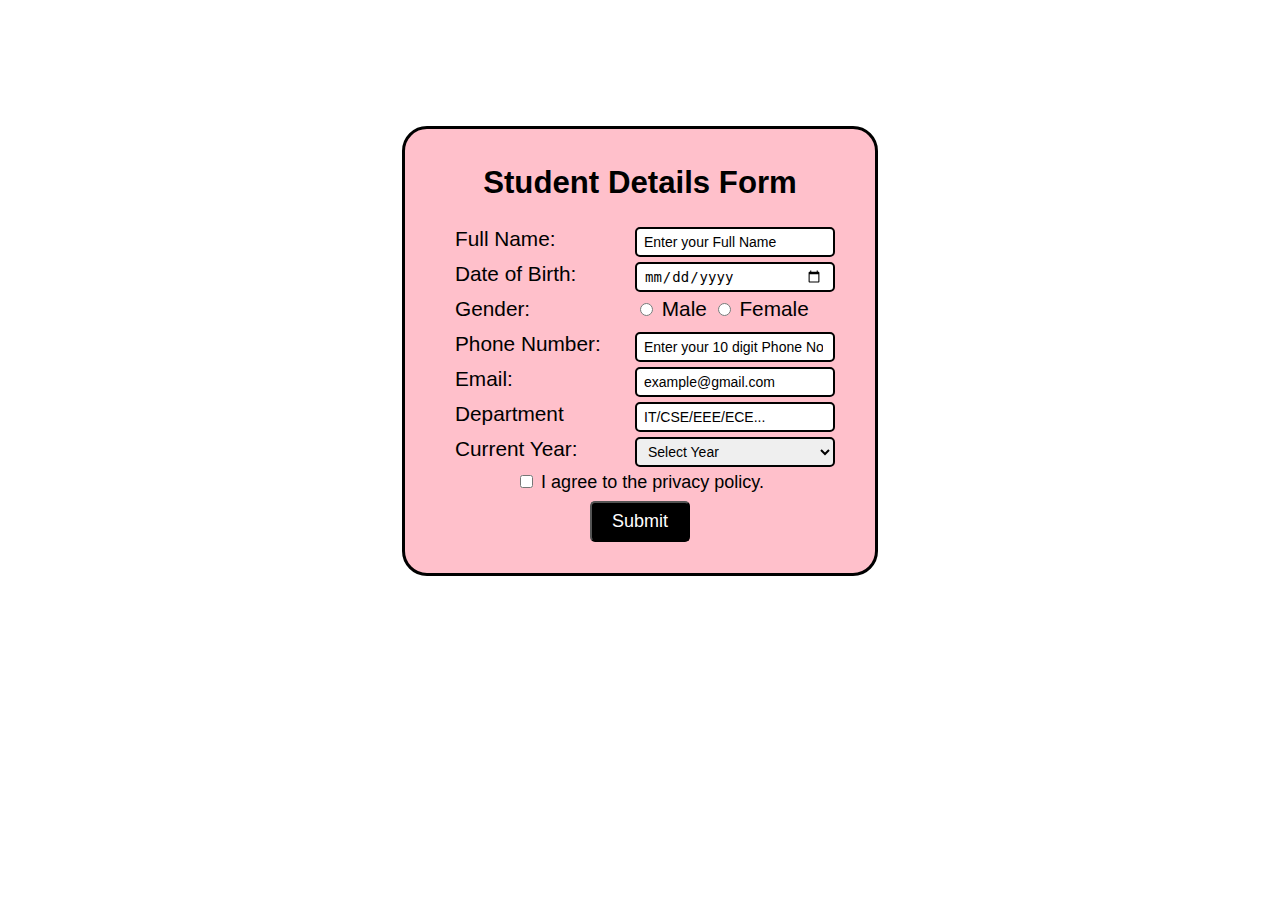
<file: index.html>
<html>

<head>
    <title>Student Form</title>
    <script src="D:\Neha\WebTech\jQuerry.js"></script>
    <link rel="stylesheet" href="form.css">
</head>

<body>
    <div class="wrapper">
        <form>
            <h2>Student Details Form</h2>
            <div class="row">
                <label class="labels" for="fullName">Full Name:</label>
                <input class="inputBox" type="text" id="fullName" name="fullName" placeholder="Enter your Full Name"
                    required>
            </div>


            <div class="row">
                <label class="labels" for="dateOfBirth">Date of Birth:</label>
                <input class="inputBox" type="date" id="dateOfBirth" name="dateOfBirth" required>
            </div>

            <div class="row">
                <label class="labels">Gender:
                    <div class="GenderBox">
                        <label class=" rText">
                            <input type="radio" class="radio" name="gender">
                            Male
                        </label>
                        <label class="rText">
                            <input type="radio" class="radio" name="gender">
                            Female
                        </label>
                    </div>
                </label>
            </div>


            <div class="row">
                <label class="labels" for="phoneNumber" minlength="8">Phone Number:</label>
                <input class="inputBox" type="tel" id="phoneNumber" name="phoneNumber"
                    placeholder="Enter your 10 digit Phone No" required>
            </div>

            <div class="row">
                <label class="labels" for="email">Email:</label>
                <input class="inputBox" type="email" id="email" name="email" placeholder="example@gmail.com" required>
            </div>

            <div class="row">
                <label class="labels" for="dep">Department</label>
                <input class="inputBox" type="text" id="dep" name="department" placeholder="IT/CSE/EEE/ECE..." required>
            </div>

            <div class="row">
                <label class="labels" for="currentYear" required>Current Year:</label>
                <select class="inputBox" class="labels" id="currentYear" name="currentYear" required>
                    <option value="">Select Year</option>
                    <option value="1">1st Year</option>
                    <option value="2">2nd Year</option>
                    <option value="3">3rd Year</option>
                    <option value="4">4th Year</option>
                </select>
            </div>

            <div class="lastTwo">
                <input type="checkbox" id="privacyPolicy" name="privacyPolicy" required>
                <label for="privacyPolicy">I agree to the privacy policy.</label>
            </div>

            <div class="lastTwo">
                <input type="submit" value="Submit">
            </div>

        </form>
    </div>
</body>

</html>
</file>
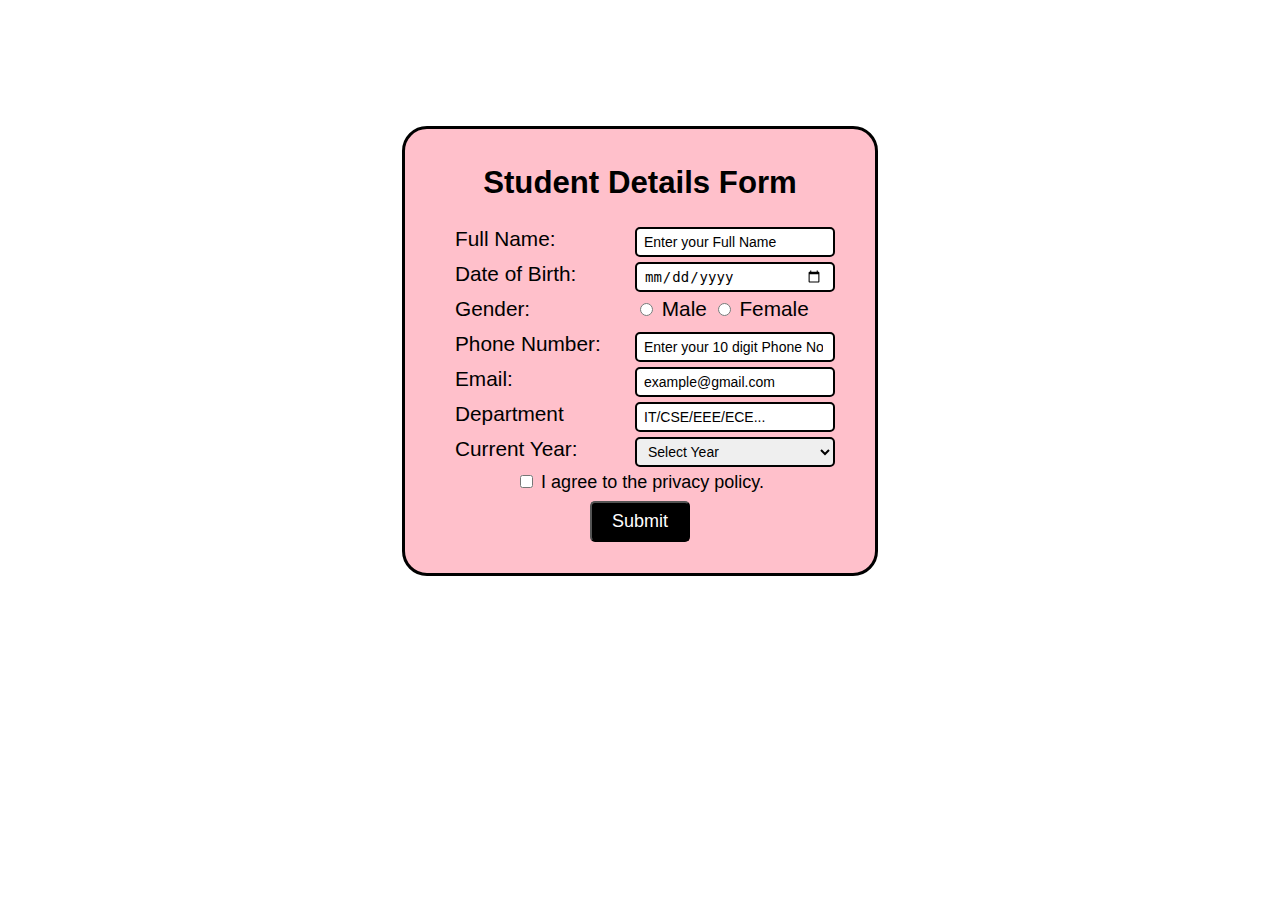
<file: form.html>
<html>

<head>
    <title>Student Form</title>
    <script src="D:\Neha\WebTech\jQuerry.js"></script>
    <link rel="stylesheet" href="form.css">
</head>

<body>
    <div class="wrapper">
        <form>
            <h2>Student Details Form</h2>
            <div class="row">
                <label class="labels" for="fullName">Full Name:</label>
                <input class="inputBox" type="text" id="fullName" name="fullName" placeholder="Enter your Full Name"
                    required>
            </div>


            <div class="row">
                <label class="labels" for="dateOfBirth">Date of Birth:</label>
                <input class="inputBox" type="date" id="dateOfBirth" name="dateOfBirth" required>
            </div>

            <div class="row">
                <label class="labels">Gender:
                    <div class="GenderBox">
                        <label class=" rText">
                            <input type="radio" class="radio" name="gender">
                            Male
                        </label>
                        <label class="rText">
                            <input type="radio" class="radio" name="gender">
                            Female
                        </label>
                    </div>
                </label>
            </div>


            <div class="row">
                <label class="labels" for="phoneNumber" minlength="8">Phone Number:</label>
                <input class="inputBox" type="tel" id="phoneNumber" name="phoneNumber"
                    placeholder="Enter your 10 digit Phone No" required>
            </div>

            <div class="row">
                <label class="labels" for="email">Email:</label>
                <input class="inputBox" type="email" id="email" name="email" placeholder="example@gmail.com" required>
            </div>

            <div class="row">
                <label class="labels" for="dep">Department</label>
                <input class="inputBox" type="text" id="dep" name="department" placeholder="IT/CSE/EEE/ECE..." required>
            </div>

            <div class="row">
                <label class="labels" for="currentYear" required>Current Year:</label>
                <select class="inputBox" class="labels" id="currentYear" name="currentYear" required>
                    <option value="">Select Year</option>
                    <option value="1">1st Year</option>
                    <option value="2">2nd Year</option>
                    <option value="3">3rd Year</option>
                    <option value="4">4th Year</option>
                </select>
            </div>

            <div class="lastTwo">
                <input type="checkbox" id="privacyPolicy" name="privacyPolicy" required>
                <label for="privacyPolicy">I agree to the privacy policy.</label>
            </div>

            <div class="lastTwo">
                <input type="submit" value="Submit">
            </div>

        </form>
    </div>
</body>

</html>
</file>
<file: form.css>
body {
    font-family: Arial, Helvetica, sans-serif;
    font-size: 130%;
}

h2 {
    text-align: center;
}

.wrapper {
    width: 450px;
    background-color: pink;
    margin: 10% auto;
    padding: 10px;
    border-radius: 25px;
    border: 3px solid black;
}

.labels {
    font-family: Arial, Helvetica, sans-serif;
    width: 200px;
    margin-left: 40px;
}

.inputBox {
    width: 200px;
    float: right;
    margin-right: 80px;
    height: 30px;
    border-radius: 5px;
    border: 2px solid black;
    padding-left: 7px;
    padding-right: 10px;
    font-size: 14px;
}

.GenderBox {
    width: 200px;
    float: right;
    margin-right: 80px;
    height: 30px;
    border-radius: 10px;

}

.row {
    width: 500px;
    height: 35px;

}

.lastTwo {
    text-align: center;
    font-size: 18px;
}

input::placeholder {
    color: black;
    font-size: 14px;
}

input[type="submit"] {
    margin-top: 8px;
    background-color: black;
    color: white;
    padding: 8px 20px;
    font-size: 18px;
    cursor: pointer;
    border-radius: 5px;
    transition: background-color;

}

input[type="submit"]:hover {
    background-color: #010901bf;
}

input[type="submit"]:active {
    background-color: rgb(116, 113, 113);
}
</file>
